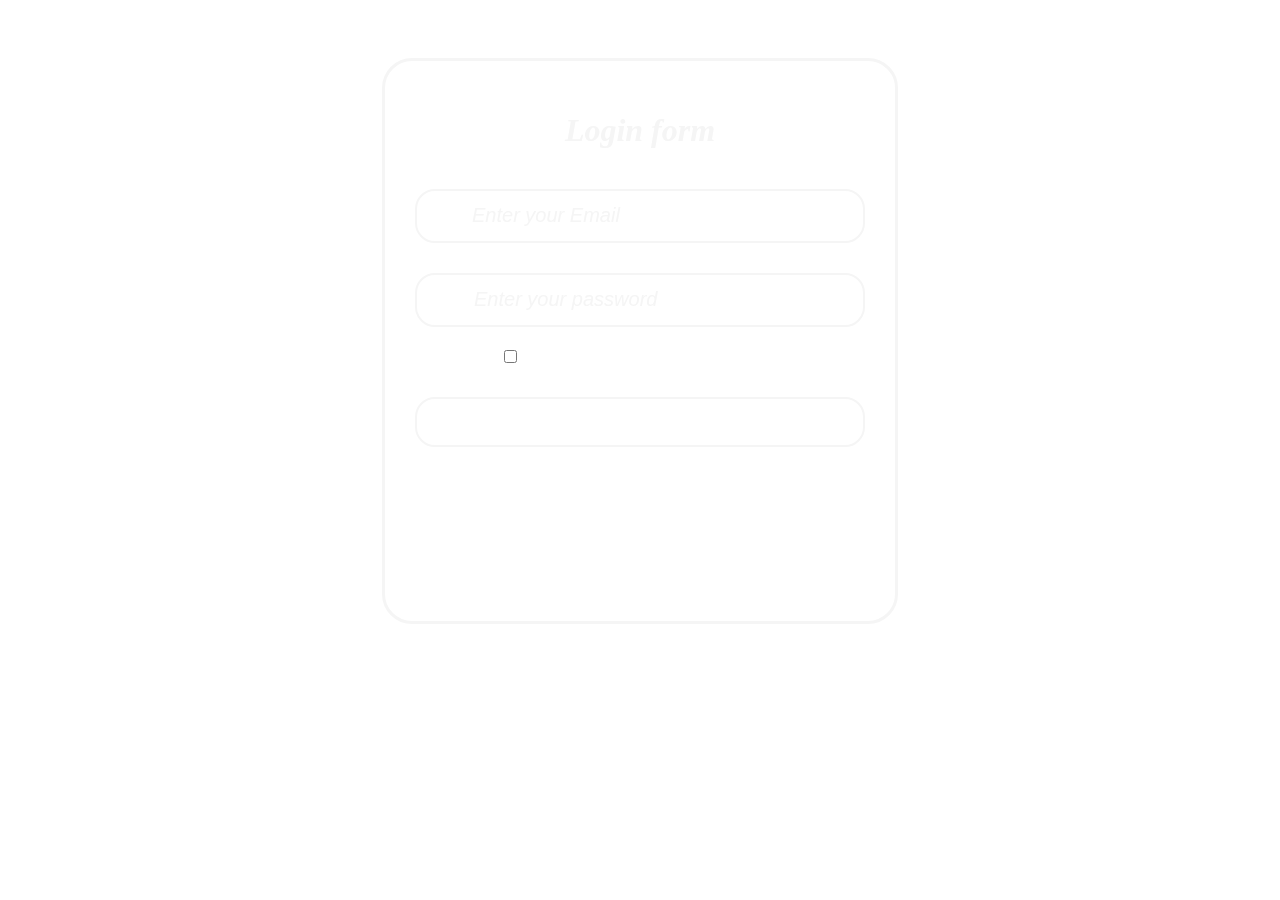
<file: login.html>
<!DOCTYPE html>
<html lang="en">
<head>
    <meta charset="UTF-8">
    <meta name="viewport" content="width=device-width, initial-scale=1.0">
    <title>Login</title>
    <link href="https://fonts.googleapis.com/css2?family=Italianno&display=swap" rel="stylesheet">
    <link rel="stylesheet" href="https://cdnjs.cloudflare.com/ajax/libs/font-awesome/6.5.1/css/all.min.css">
    <link rel="stylesheet" href="./login.css">
</head>
<body>
    <div class="bodycontent col-sm-12 col-md-12 col-lg-12 col-xl-12 col-xxl-12">
        <div class="subdiv">
            <form action="#" method="get">
                <h1>Login form</h1>
                <div class="div"><i class="fa-regular fa-user"></i><input type="email" id="email" name="Email" placeholder="Enter your Email" required></div>
                <div class="div1"><i class="fa-solid fa-key"></i><input type="password" name="password" id="password" placeholder="Enter your password" required></div>
                <div class="div2"><input type="checkbox" class="checkbox" required><span>Terms and conditions</span><a href="" class="abc1">forget password</a></div>
               <button class="div3"> <a href="index.html">Login</a></button>
                <div class="anchor"><a href="#">Signup</a></div>
            </form>
        </div>
    </div>  
</body>
</html>
</file>
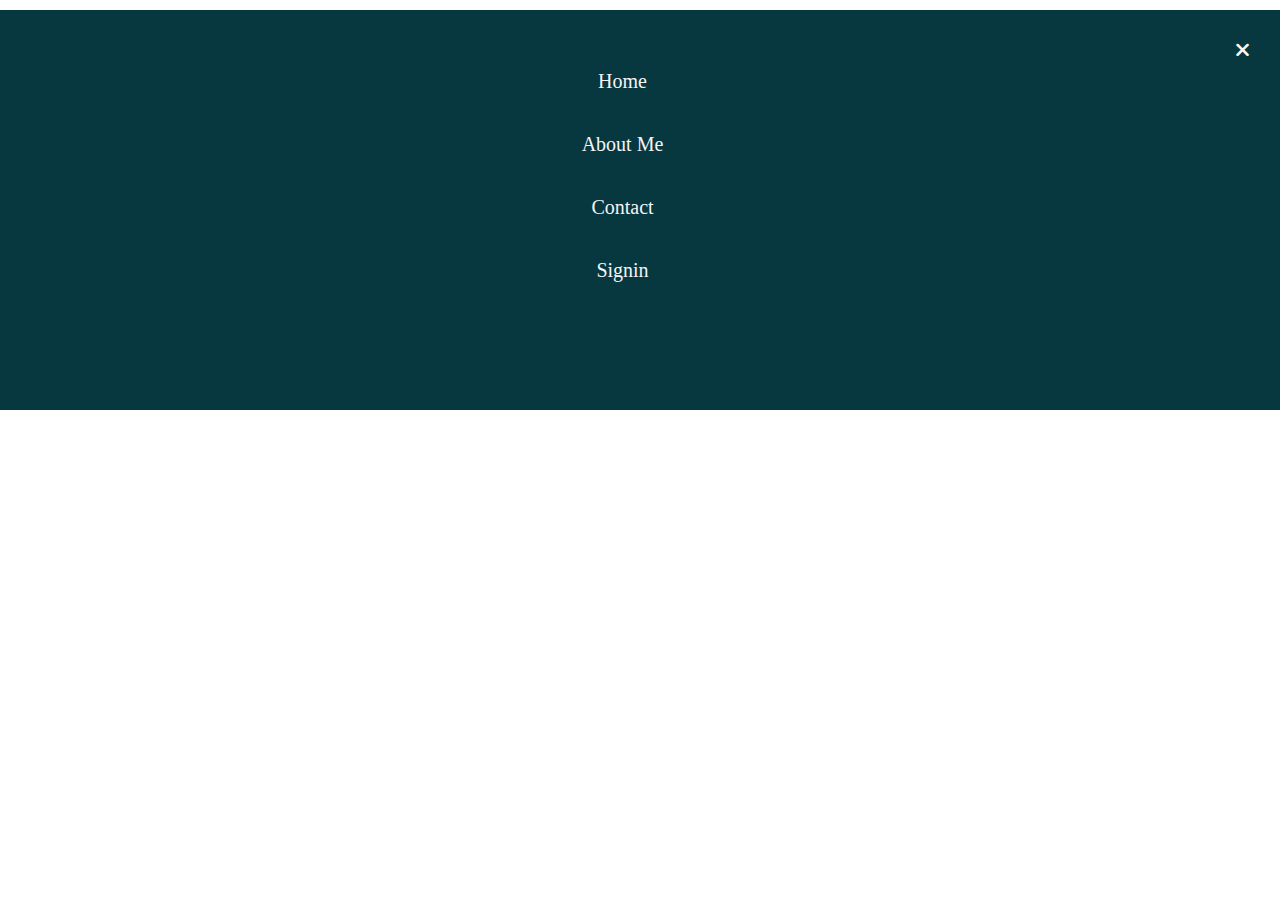
<file: sidebar.html>
<!DOCTYPE html>
<html lang="en">
<head>
    <meta charset="UTF-8">
    <meta name="viewport" content="width=device-width, initial-scale=1.0">
    <title>sidebar</title>
    <link rel="stylesheet" href="https://cdnjs.cloudflare.com/ajax/libs/font-awesome/6.5.1/css/all.min.css">
    <link href="https://fonts.googleapis.com/css2?family=Italianno&display=swap" rel="stylesheet">
    <link rel="stylesheet" href="./sidebar.css">
</head>
<body>
   <section>
    <a href="index.html">
        <div class="icon"><i class="fas fa-times" style="color: #fbf8ef;"></i></div>
    </a>
    <div class="sidebar">
        <a href="index.html"><div class="item1">Home</div></a>
        <a href="#"><div class="item2">About Me</div></a>
        <a href=""><div class="item3">Contact</div></a>
        <a href="login.html"><div class="item4">Signin</div></a>
    </div>
   </section>
</body>
</html>
</file>
<file: login.css>
.bodycontent{
    height: 100%;
    background-image: url(https://i.pinimg.com/736x/c2/2e/35/c22e3519618d0f415975de2dd4ea2332.jpg);
    background-repeat: no-repeat;
    background-size: cover;
    display: flex;
    justify-content: center;
    color: black;
    overflow:hidden;
    
}
::placeholder{
	color:whitesmoke;
    font-size: 20px;
    font-style:oblique;
}
.subdiv{
    margin: 50px;
    height: 500px;
    width: 450px;
    text-align: center;
    border-radius: 30px;
    backdrop-filter: blur(3px);
    padding: 30px;
    border: 3px solid whitesmoke;
    color: whitesmoke;
    font-style: oblique;
}
.h1{
    margin-top: 20px;
}

.div{
    margin-top: 40px;
    height: 20px;
    width: auto;
    border-radius: 20px;
    border: 2px solid whitesmoke;
    padding: 15px;
    align-items: center;
    
}
.fa-regular{
    color: white;
    float: left;
    font-size: 20px;
}
#email{
    height: 20px;
    float: left;
    width: 80%;
    margin-left: 20px;
    color: white;
    background: transparent;
    outline:none;
    border-style: none;
}
.div1{
    height: 20px;
    width: auto;
    border-radius: 20px;
    border: 2px solid whitesmoke;
    padding: 15px;
    margin-top: 30px;
}
.fa-solid{
    color: white;
    float: left;
    font-size: 20px;
}
#password{
    height: 20px;
    float: left;
    width: 80%;
    margin-left: 20px;
    color: white;
    background: transparent;
    outline:none;
    border-style: none;
}
.div2{
    
    margin-top: 20px;
    color: white;
}
a{
    color: white;
    text-decoration: none;
    margin-left: 20px;
}
.div3{
    height: 50px;
    width: 100%;
    border-radius: 20px;
    border: 2px solid whitesmoke;
    margin-top: 30px;
    background: transparent;
    color: whitesmoke;
    font-size: 20px;
}
.anchor{
    margin-top: 50px;
    color: whitesmoke;
    letter-spacing: 2px;
}
.navicon{
    display: none;
}
.ab{
    text-decoration: none;
}
@media only screen and (max-width:500px) {
    ul{
        display: none;
    }
    .navicon{
        display: flex;
        justify-content: end;
        margin: 40px;
        font-size: 30px;
        color: white;
    }
    a{
        text-decoration: none;
    }
}

@media only screen and  (max-width:430px){
    .bodycontent{
        height: 100%;
        width: auto;
        background-image: url(https://i.pinimg.com/736x/c2/2e/35/c22e3519618d0f415975de2dd4ea2332.jpg);
        background-repeat: no-repeat;
        background-size: cover;
        display: flex;
        justify-content: center;
        color: black;
        overflow:hidden;
    }
    ::placeholder{
        color:whitesmoke;
        font-size: 20px;
        font-style:oblique;
    }
    .subdiv{
        margin: 10px;
        height: 470px;
        width: 450px;
        text-align: center;
        border-radius: 30px;
        backdrop-filter: blur(3px);
        padding: 20px;
        border: 3px solid whitesmoke;
        color: whitesmoke;
        font-style: oblique;
    }
    h1{
        margin-top: 20px;
    }

    .div{
       height: 25px;
        width: auto;
        border-radius: 20px;
        border: 2px solid whitesmoke;
        padding: 15px;
        margin-top: 30px;
    }
    .fa-regular{
        color: white;
        float: left;
        font-size: 15px;
    }
    #email{
        height: 20px;
        float: left;
        width: 80%;
        margin-left: 10px;
        color: white;
        background: transparent;
        outline:none;
        border-style: none;
    }
    .div1{
        height: 25px;
        width: auto;
        border-radius: 20px;
        border: 2px solid whitesmoke;
        padding: 15px;
        margin-top: 30px;
    }
    .fa-solid{
        color: white;
        float: left;
        font-size: 15px;
    }
    #password{
        height: 20px;
        float: left;
        width: 80%;
        margin-left: 10px;
        color: white;
        background: transparent;
        outline:none;
        border-style: none;
    }
    .div2{
        margin-top: 20px;
        color: white;
    }
    span{
        font-size: 12px;
    }
    a{
        color: white;
        margin-left: 20px;
    }
    .div3{
        height: 50px;
        width: 100%;
        border-radius: 20px;
        border: 2px solid whitesmoke;
        
        margin-top: 30px;
        background: transparent;
        color: whitesmoke;
        font-size: 20px;
    }
    .anchor{
        margin-top: 35px;
        color: whitesmoke;
        letter-spacing: 2px;
    }
   
    .ab{
        text-decoration: none;
    }
}
</file>
<file: sidebar.css>
*{
    margin: 0;
    padding:0;
    font-family: "Noto Serif Ahom", serif;
    font-weight: 400;
    font-style: normal;
}
section{
    margin: 0;
    background-color: rgb(7, 55, 63);
    height: 400px;
    width: auto;
}
.fas{
    float: right;
    margin: 20px 20px 20px 0;
}
a{
    text-decoration: none;
    color: whitesmoke;
}
.sidebar{
    
    display: flex;
    justify-content: center;
    flex-direction: column;

    text-align: center;
    color: whitesmoke;
}
div{
    margin: 10px;padding:10px 0;
    font-size: 20px;
}
</file>
